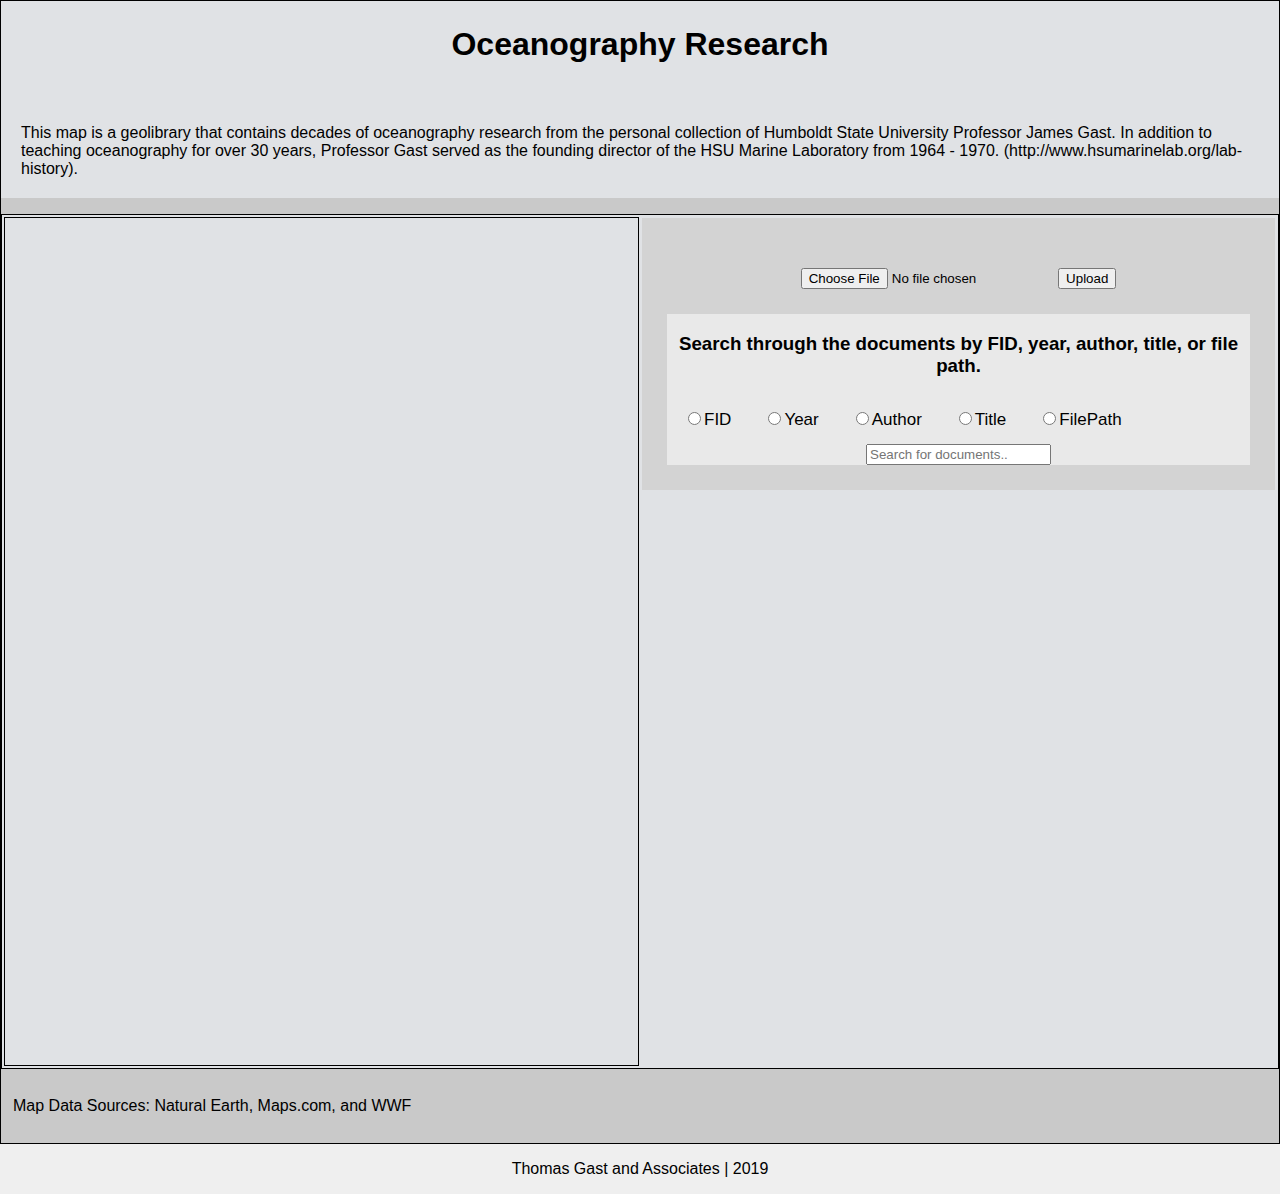
<file: Index.html>
<!DOCTYPE HTML>



<html>
<head><meta http-equiv="Content-Type" content="text/html; charset=us-ascii">
	<title>Oceanography Research</title>
	<script>
//***************************************************************************
// Web-based mapping solution 
//
// To change the map layers: 
// 1. add to "ItemsToLoad" below
// 2. change the bounds in StartMap()
//***************************************************************************
</script><script src="http://gsp.humboldt.edu/CanvasMap/lib/jquery-2.1.0.js"></script>
<script src='http://gsp.humboldt.edu/CanvasMap/lib/turf.min.js'></script>

<script src="D:/Oceanography_Website/CanvasMap_11_27_19.js"></script>

<!-- <script src="http://gsp.humboldt.edu/CanvasMap/js/CanvasMap.js"></script>  #old canvas map link-->

	<link href="D:/Oceanography_Website/3_Website/CanvasMap.css" rel="stylesheet" type="text/css" />
	<!--<link href="http://humboldt.reclaim.hosting/bpm213/CaliforniaWater.css" rel="stylesheet" type="text/css" /> -->
	<link rel="stylesheet" href="https://use.fontawesome.com/releases/v5.7.0/css/all.css" integrity="sha384-lZN37f5QGtY3VHgisS14W3ExzMWZxybE1SJSEsQp9S+oqd12jhcu+A56Ebc1zFSJ" crossorigin="anonymous">
	
<style>
* {box-sizing: border-box;}

body {
  margin: 0;
  font-family: Arial, Helvetica, sans-serif;
}

.topnav {
  overflow: hidden;
  background-color: #e9e9e9;
}

.topnav a {
  float: left;
  display: block;
  color: black;
  text-align: center;
  padding: 14px 16px;
  text-decoration: none;
  font-size: 17px;
}

.topnav a:hover {
  background-color: #ddd;
  color: black;
}

.topnav a.active {
  background-color: #2196F3;
  color: white;
}

form.example input[type=text] {
  padding: 10px;
  font-size: 17px;
  border: 1px solid grey;
  float: left;
  width: 80%;
  background: #f1f1f1;
}

form.example button {
  float: right;
  width: 20%;
  padding: 10px;
  background: #2196F3;
  color: white;
  font-size: 17px;
  border: 1px solid grey;
  border-left: none;
  cursor: pointer;
}

form.example button:hover {
  background: #0b7dda;
}

form.example::after {
  content: "";
  clear: both;
  display: table;
}

@media screen and (max-width: 600px) {
  .topnav a, .topnav input[type=text] {
    float: none;
    display: block;
    text-align: left;
    width: 100%;
    margin: 0;
    padding: 14px;
  }
  
}
</style>

<style>
.myTable {
  
  width: 100%; /* Full-width */
  border: 2px solid black; /* Add a grey border */
  font-size: 12px; /* Increase font-size */
}

.myTable th, .myTable td {
  text-align: left; /* Left-align text */
  padding: 12px; /* Add padding */
}

.myTable tr {
  /* Add a bottom border to all table rows */
  border-bottom: 1px solid #ddd; 
}

.myTable tr.header, .myTable tr:hover {
  /* Add a grey background color to the table header and on hover */
  background-color: #f1f1f1;
}


</style>

<!-- SEARCH -->
<!-- This script will read through a .CSV data and construct a queryable HTML table from it -->
<script type="text/javascript">

var column = 0;

//how can this file be called from the server??
//var fileUpload = "http://gsp.humboldt.edu/websites/TGAndA/Test.csv";
//file = "http://gsp.humboldt.edu/websites/TGAndA/Test.csv"



//https://www.aspsnippets.com/Articles/Read-Parse-and-display-CSV-Text-file-using-JavaScript-jQuery-and-HTML5.aspx
function Upload() {
	//var fileUpload = document.getElementById("fileUpload");
	
	//fileUpload = document.readAsDataURL(file);
	//
	//
	//
	//
	//
	//
	//
	//XML request in here
	
	
	
	var xhttp = new XMLHttpRequest();
    xhttp.onreadystatechange = function() {
		if (this.readyState == 4 && this.status == 200) {
			document.getElementById("fileUpload").innerHTML =
			this.responseText;
		}
	};
	xhttp.open("GET", "test_TSV.txt", true);
	xhttp.send();
	
	
	
	//XML request in here
	//
	//
	//
	//
	//
	//
	//
	//
	
	
	var regex = /^([a-zA-Z0-9\s_\\.\-:])+(.csv|.txt|.tsv)$/;
	if (regex.test(fileUpload.value.toLowerCase())) {
		if (typeof (FileReader) != "undefined") {
			var reader = new FileReader();
			
			//Function reads through CSV line by line
			
			reader.onload = function (e) {
				
				var table = document.createElement("table"); //creates table 
				
				
				document.getElementById("dvCSV").classList.add('myTable'); //gives the table a class
				
				//Creating links for <tr>
				//http://www.java2s.com/Code/JavaScript/HTML/TransformingJavaScriptDataintoHTMLTableswithHyperLink.htm
				
				var rows = e.target.result.split("\n");  //delineates by line break
				for (var i = 0; i < rows.length; i++) {
					
					var docNumber = i-1  
					var row = table.insertRow(-1);
					var link = "http://gsp.humboldt.edu/websites/TGAndA/Documents/GastOceanographyDocs" + docNumber +".pdf";
					//tr = table.insertRow(table.rows.length);
					//document.row.location.href = link;

					var cells = rows[i].split("\t");
					//var cells = rows[i].split(","); //only use this if file is .csv
					for (var j = 0; j < cells.length; j++) {
						var cell = row.insertCell(-1);
						cell.innerHTML = cells[j];
						
					}
				}
				var dvCSV = document.getElementById("dvCSV");
				dvCSV.innerHTML = "";
				dvCSV.appendChild(table);
			}
			reader.readAsText(fileUpload.files[0]);
		} else {
			alert("This browser does not support HTML5.");
		}
        } else {
            alert("Please upload a valid CSV file.");
        }
    }
	
function readCSV() {
  // Declare variables 
  var input, filter, table, tr, td, i, txtValue;
  input = document.getElementById("myInput");
  filter = input.value.toUpperCase();
  table = document.getElementById("dvCSV");
  tr = table.getElementsByTagName("tr");

  // Loop through all table rows, and hide those who don't match the search query
  // make i = 1 to start reading table below the header
  for (i = 0; i < tr.length; i++) {
    td = tr[i].getElementsByTagName("td")[column];
    if (td) {
      txtValue = td.textContent || td.innerText;
      if (txtValue.toUpperCase().indexOf(filter) > -1) {
        tr[i].style.display = "";
      } else {
        tr[i].style.display = "none";
      }
    } 
  }
}	
	
// This has to set the value of the column before the search function is performed
function displayRadioValue(value) { 
	column= value;
	//alert(column);
} 
	
</script>



<!-- MAP SCRIPT-->
<!--This script will create a map that will link locations with documents that study them -->

	
<script>
var TheMainContainer=null;
//****************************************************************
// Functions to setup the map
//****************************************************************
/**
* Initialize the map for use.
* Called after the specified information has loaded.
*/

/*
function navMenu() {
  var x = document.getElementById("myTopnav");
  if (x.className === "topnav") {
    x.className += " responsive";
  } else {
    x.className = "topnav";
  }
}
*/




function init()
{
	TheMainContainer=new CMMainContainer();
	
	// setup the folder that contains images for the icons in CanvasMap
	
	TheMainContainer.SetSetting("MainContainer","ImageFolder","http://gsp.humboldt.edu/CanvasMap/Images/"); // lets CanvasMap know where the images are

/*
    
    TheMainContainer.SetElement(CMMainContainer.TOOL_CONTAINER,null); // turn off the tool bar below the title
    TheMainContainer.SetElement(CMMainContainer.NAVIGATION,null); // turn off the nagivation controls in the map
    TheMainContainer.SetElement(CMMainContainer.VERTICAL_TAB_CONTAINER,null); // turn off the tab controls to the upper right of the map
    TheMainContainer.SetElement(CMMainContainer.LAYER_LIST,null); // hide the list of layers that is below the tab controls
    TheMainContainer.SetElement(CMMainContainer.BACKGROUND_LIST,null); // hide the background list

    */
    
    TheMainContainer.SetElement(CMMainContainer.SEARCH_PANEL,null); // hide the search panel
    TheMainContainer.SetElement(CMMainContainer.SETTINGS_PANEL,null); // hide the settings panel
    TheMainContainer.SetElement(CMMainContainer.MAP_FOOTER,null); // hide the map footer at the bottom of the map
    
	
	// initialize the internal variables within CanvasMap
	TheMainContainer.Initialize();
	
	// setup these variables so we have them available
	var TheView=TheMainContainer.GetView();
	var TheScene=TheMainContainer.GetScene();
	
	// setup the projector to compute coordinates in Geographic
	var TheProjector=new CMProjectorGoogleMaps();
	TheProjector.SetZoomLevel(17);
	TheMainContainer.SetProjector(TheProjector);	

	//*****************************************************
	// Add the background layers 
	
	var URLArray=[
		'http://server.arcgisonline.com/ArcGIS/rest/services/NatGeo_World_Map/MapServer/tile/{z}/{y}/{x}',
		'http://server.arcgisonline.com/ArcGIS/rest/services/World_Imagery/MapServer/tile/{z}/{y}/{x}',
		'http://b.tile.opentopomap.org/{z}/{x}/{y}.png',
		'http://c.tiles.wmflabs.org/bw-mapnik/{z}/{x}/{y}.png',
		'https://server.arcgisonline.com/ArcGIS/rest/services/World_Topo_Map/MapServer/tile/{z}/{y}/{x}',
		'http://c.tile.stamen.com/watercolor/{z}/{x}/{y}.jpg',
		'http://b.tile.stamen.com/terrain/{z}/{x}/{y}.jpg',
		'http://tile.stamen.com/toner/{z}/{x}/{y}.png',
		'http://c.tile.stamen.com/watercolor/{z}/{x}/{y}.png',
		'http://b.tiles.mapbox.com/v3/jeffmerrick.map-tnw3k3na/{z}/{x}/{y}.png'
		];
	
	var NameArray=[
		'Esri NatGeoWorldMap', //  'Tiles &copy; Esri &mdash; National Geographic, Esri, DeLorme, NAVTEQ, UNEP-WCMC, USGS, NASA, ESA, METI, NRCAN, GEBCO, NOAA, iPC'
		'Esri World Imagery', //  'Tiles &copy; Esri &mdash; Source: Esri, i-cubed, USDA, USGS, AEX, GeoEye, Getmapping, Aerogrid, IGN, IGP, UPR-EGP, and the GIS User Community'
		'OpenTopoMap', // Map data: &copy; <a href="http://www.openstreetmap.org/copyright">OpenStreetMap</a>, <a href="http://viewfinderpanoramas.org">SRTM</a> | Map style: &copy; <a href="https://opentopomap.org">OpenTopoMap</a> (<a href="https://creativecommons.org/licenses/by-sa/3.0/">CC-BY-SA</a>)
		'OpenStreetMap BW', //<a href="http://www.openstreetmap.org/copyright">OpenStreetMap</a>
		'ArcGIS World Topo',
		'Stamen',
		'Stamen Terrain',
		'Stamen Toner',
		'Stamen Watercolor',
		'CartoDB'
	];
	
	var Index=2;
	
	for (var i=0;i<NameArray.length;i++)
	{
		var Layer_World=new CMLayerDataset();
		Layer_World.SetSetting("Item","Name",NameArray[i]); 
		
		TheMainContainer.AddBackground(Layer_World);
		
//		Layer_World.SetURL(URLArray[i],CMDataset.PYRAMID_OPEN_FORMAT);  // OpenStreetMap Standard
		Layer_World.SetSetting("Dataset","Format",CMDataset.PYRAMID_OPEN_FORMAT);
		Layer_World.SetSetting("Dataset","URL",URLArray[i]);
		Layer_World.RequestData();
	}
 
 
 
//*******************************************************************************
//**********************************Layers***************************************
//*******************************************************************************

/*
	//*****************Marine Ecoregions of the World (MEOW)**********************
	//****************************************************************************
	// adds a GeoJSON Polygon layer - Marine Ecoregions of the World (clipped to oceans)
	// DATA SOURCE: World Wildlife Fund (WWF) and The Nature Conservancy
	// https://www.worldwildlife.org/publications/marine-ecoregions-of-the-world-a-bioregionalization-of-coastal-and-shelf-areas
	
	var MEOW=new CMLayerDataset();
	MEOW.SetSetting("Item","Name","MEOW zones");
    //MEOW.SetSettingAttribute("Layer","InfoText","REALM");
	//MEOW.SetSettingAttribute("Layer","InfoText","PROVINCE");
	

	MEOW.SetSetting("Layer","ZoomToBoundsOnLoad",false); 
	MEOW.SetSetting("Dataset","URL","OceanData/meow2.js");
	MEOW.RequestData();
	
	//Figure out how to apply opacity effects to both fill and border
	//MEOW.SetSettingGroup("Style",{strokeStyle:"rgba(250,250,250,0.1)"}); // fill the data with pale green color
	MEOW.SetSettingGroup("Style",{fillStyle:"rgba(100,100,250,0.25)"}); // fill the data with pale green color
	
	
	
	TheMainContainer.AddLayer(MEOW);
	
	MarineEnviros=MEOW;


	//****************************************************************************
	// add the Hydrography background
	
	
	
	LayerHydrography=new CMLayerDataset();
		
	TheMainContainer.AddLayer(LayerHydrography);
		
	LayerHydrography.SetSettingAttribute("Layer","InfoText","HNAME");  
		
	if (document.documentMode || /Edge/.test(navigator.userAgent)) 
		{
			LayerHydrography.SetSetting("Style","fillStyle","rgb(100,100,255)"); //rgb(100,100,255,0.5)
		}
	else
		{
			LayerHydrography.SetSetting("Style","fillStyle","rgb(100,100,255,0.5)"); //rgb(100,100,255,0.5)
		}
	LayerHydrography.SetURL('OceanData/baydelta_hydrography3.js');  
	LayerHydrography.SetName('Hydrography');


	//****************************Labeled Marine Bodies******************************
	//****************************************************************************
	// add a GeoJSON Polygon layer - Labeled Marine Bodies
	// DATA SOURCE: Natural Earth
	
	var MarineBodies=new CMLayerDataset();
	MarineBodies.SetSetting("Item","Name","Marine Bodies");
    //	MarineBodies.SetSettingAttribute("Layer","InfoText","Class");

	//MarineBodies.SetSetting("Layer","ZoomToBoundsOnLoad",true); 
	MarineBodies.SetSetting("Dataset","URL","OceanData/marine_polys.js");
	MarineBodies.RequestData();
	
		// Set the property for the info window contents from an attribute
	MarineBodies.SetSettingAttribute("Layer","InfoText","name");  
    MarineBodies.id="MarineBodies";
    
    
	// Set the style for the layer
	MarineBodies.SetSetting("Style","fillStyle","rgba(255,250,250,.08)");
	MarineBodies.SetSetting("Style","strokeStyle","rgba(60,60,60,0.3)");
	MarineBodies.SetSetting("Style","lineWidth",2);
	//MarineBodies.SetSetting("Style","shadowBlur", "10");
	//MarineBodies.SetSetting("Style","shadowColor","rgb(50,50,50)");
	//MarineBodies.SetSetting("Style","shadowOffsetX",2);
	//MarineBodies.SetSetting("Style","shadowOffsetY",2);
	
	MarineBodies.SetSetting("MouseOverStyle","fillStyle","rgba(255,255,255,.2)");
	MarineBodies.SetSetting("MouseOverStyle","shadowBlur","20");
	MarineBodies.SetSetting("MouseOverStyle","shadowColor","rgba(255,255,255,.75)");
	
	TheMainContainer.AddLayer(MarineBodies);
	
	OceanicBodies=MarineBodies;
    */
    //***************************************************************************

	//********************************Ocean Currents******************************
	//****************************************************************************
	// add a GeoJSON Polygon layer - Ocean Currents
	// DATA SOURCE: Data compiled by Maps.com from NOAA, National Weather Service, and the US Army
	// Description: Major wind driven ocean currents of the world, represented as polygons optimized for cartographic display with arrowheads at scales between 1:30,000,000 - 1:100,000,000. This layer is a copied subset of Major_Ocean_Currents_arrowPolys features whose SCALE = 30,000,000. Currents are color coded to indicate warm and cold currents. The ocean currents data was compiled from the NOAA National Weather Service map here: http://www.srh.noaa.gov/jetstream/ocean/currents_max.htm
	// https://www.arcgis.com/home/item.html?id=24bfd85e97b042948e6ed4928dc45a8b
	
	/*
	var Currents=new CMLayerDataset();
	//Color Experiments
	var FeatureIndex=this.In(TheView,RefX,RefY); 
	var TEMP=Currents.GetAttributeCellByHeading("TEMP", FeatureIndex);
	
	

	
	Currents.SetSetting("Item","Name","Currents");
    Currents.SetSettingAttribute("Layer","InfoText","NAME");
	

	Currents.SetSetting("Layer","ZoomToBoundsOnLoad",true); 
	Currents.SetSetting("Dataset","URL","OceanData/Currents_Projected.js");
	Currents.RequestData();
	*/
	
	//Fix this!!!!
	/*
	if ("TEMP"==warm) {
		Currents.SetSettingGroup("Style",{fillStyle:"rgba(250,160,160,0.5)"}); // fill the data with red color
	}
	else {
		Currents.SetSettingGroup("Style",{fillStyle:"rgba(160,160,250,0.5)"}); // fill the data with blue color
	}
	*/
	/*
	Currents.SetSettingGroup("Style",{
		fillStyle:"rgba(227,232,239,0.2)"}); // fill the data with pale green color
	
	
	
	TheMainContainer.AddLayer(Currents);
	
	OceanCurrents=Currents;
	*/
	
	
	
	
	TheMainContainer.StartMap(false);
}




//**********************************************************
// Start of HTML
//**********************************************************
</script>

</head>
<!--- body tag should call a function to initialize the map -->
<body onload="init()" style="background-color: #efefef; "><!-- This will appear above the map --><!--<h1 style="text-align: center;">Salmon of the Klamath</h1> --><!-- This text must also be positioned absolutely so it appears below instead of behind the map -->
<div style="width:100%;margin:auto; border:1px black solid; background-color: #c9c9c9; " > <!-- Try this:  width:80%;margin: auto; -->
<div style=" background-color: rgb(224, 226, 229);">
    <h1 style="text-align: center;margin:auto; padding:25px;">Oceanography Research</h1>
	
	<p style="padding:20px">This map is a geolibrary that contains decades of oceanography research from the personal collection of Humboldt State University Professor James Gast.
In addition to teaching oceanography for over 30 years, Professor Gast served as the founding director of the HSU Marine Laboratory from 1964 - 1970. (http://www.hsumarinelab.org/lab-history).</p>


	
	<!-- Search bar Items -->
	<!--
	<div style="background: lightgrey;text-align: center;margin:auto; padding:25px;">
		<div style="padding:25px;">
		<input type="file" id="fileUpload" />
		<input type="button" id="upload" value="Upload" onclick="Upload()" />
		</div>
		

		<div class="topnav">
			<h3> Search through the documents by title, year, topic, or location. </h3>
			<a><input type="radio" name="Method" value="0" onclick="displayRadioValue(0)"/>Title </a>
			<a><input type="radio" name="Method" value="1" onclick="displayRadioValue(1)"/>Year </a>
			<a><input type="radio" name="Method" value="2" onclick="displayRadioValue(2)"/>Topic </a>
			<a><input type="radio" name="Method" value="3" onclick="displayRadioValue(3)"/>Location </a>

			<input type="text" id="myInput" onkeyup="readCSV()" placeholder="Search for documents..">
		</div>
		-->
		<!--<div id="dvCSV">	</div>-->

	</div>


<div>
    <table style="border: 1px solid black; background-color: rgb(224, 226, 229); margin:auto;">
        <tr>
            <td style="width:50%;border: 1px solid black">
                <div style="">
                    <div id="test" style=""><!-- This is the container for the map. -->
                        <div id="CM_MapContainer_0" style="display:relative; ">
                        </div>
                    </div>
                </div>
            </td>
			
			
			<td>
                <div style="">
                    <div id="test" style=""><!-- This is the container for the map. -->
							<!-- Search bar Items -->
						<div style="background: lightgrey;text-align: center; margin:auto; padding:25px;">
							<div style="margin:25px;">
							<input type="file" id="fileUpload" />
							<input type="button" id="upload" value="Upload" onclick="Upload()" />
							</div>
							
							
							<!-- From w3 schools: https://www.w3schools.com/howto/tryit.asp?filename=tryhow_css_searchbar -->
							<div class="topnav">
								<h3> Search through the documents by FID, year, author, title, or file path. </h3>
								<a><input type="radio" name="Method" value="0" onclick="displayRadioValue(0)"/>FID </a>
								<a><input type="radio" name="Method" value="1" onclick="displayRadioValue(1)"/>Year </a>
								<a><input type="radio" name="Method" value="2" onclick="displayRadioValue(2)"/>Author </a>
								<a><input type="radio" name="Method" value="3" onclick="displayRadioValue(3)"/>Title </a>
								<a><input type="radio" name="Method" value="4" onclick="displayRadioValue(4)"/>FilePath </a>

								<input type="text" id="myInput" onkeyup="readCSV()" placeholder="Search for documents..">
							</div>
							
							<!--<div id="dvCSV">	</div>-->
						
						
                        <div id="dvCSV" style="height: 600px; float:right; display:inline; overflow-y:auto; overflow-x:auto;"> <!-- make scrollable -->
                        </div>
                    </div>
                </div>
            </td>
            
        </tr>
    </table>
</div>

<p style="padding:12px">Map Data Sources: Natural Earth, Maps.com, and WWF</p> 

</div>

<p style="text-align: center;">Thomas Gast and Associates | 2019 </p>

<!--<p>Data from:USGS and US Census</p>-->


</body>
</html>
</file>
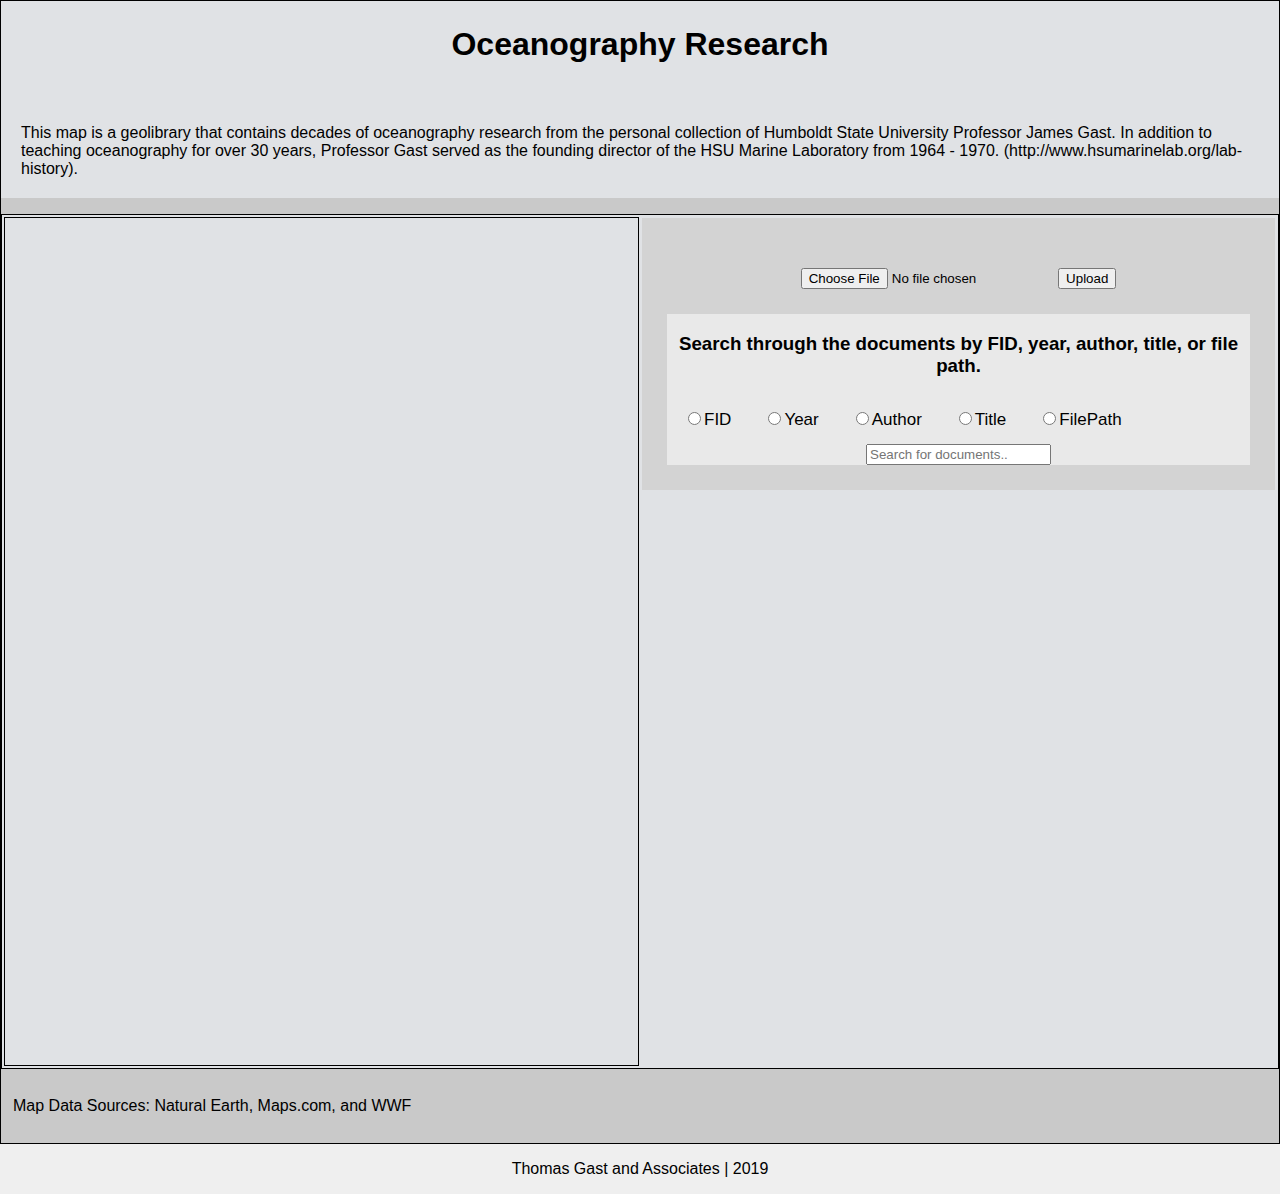
<file: Index_XML.html>
<!DOCTYPE HTML>



<html>
<head><meta http-equiv="Content-Type" content="text/html; charset=us-ascii">
	<title>Oceanography Research</title>
	<script>
//***************************************************************************
// Web-based mapping solution 
//
// To change the map layers: 
// 1. add to "ItemsToLoad" below
// 2. change the bounds in StartMap()
//***************************************************************************
</script><script src="http://gsp.humboldt.edu/CanvasMap/lib/jquery-2.1.0.js"></script>
<script src='http://gsp.humboldt.edu/CanvasMap/lib/turf.min.js'></script>

<script src="D:/Oceanography_Website/CanvasMap_11_27_19.js"></script>

<!-- <script src="http://gsp.humboldt.edu/CanvasMap/js/CanvasMap.js"></script>  #old canvas map link-->

	<link href="D:/Oceanography_Website/3_Website/CanvasMap.css" rel="stylesheet" type="text/css" />
	<!--<link href="http://humboldt.reclaim.hosting/bpm213/CaliforniaWater.css" rel="stylesheet" type="text/css" /> -->
	<link rel="stylesheet" href="https://use.fontawesome.com/releases/v5.7.0/css/all.css" integrity="sha384-lZN37f5QGtY3VHgisS14W3ExzMWZxybE1SJSEsQp9S+oqd12jhcu+A56Ebc1zFSJ" crossorigin="anonymous">
	
<style>
* {box-sizing: border-box;}

body {
  margin: 0;
  font-family: Arial, Helvetica, sans-serif;
}

.topnav {
  overflow: hidden;
  background-color: #e9e9e9;
}

.topnav a {
  float: left;
  display: block;
  color: black;
  text-align: center;
  padding: 14px 16px;
  text-decoration: none;
  font-size: 17px;
}

.topnav a:hover {
  background-color: #ddd;
  color: black;
}

.topnav a.active {
  background-color: #2196F3;
  color: white;
}

form.example input[type=text] {
  padding: 10px;
  font-size: 17px;
  border: 1px solid grey;
  float: left;
  width: 80%;
  background: #f1f1f1;
}

form.example button {
  float: right;
  width: 20%;
  padding: 10px;
  background: #2196F3;
  color: white;
  font-size: 17px;
  border: 1px solid grey;
  border-left: none;
  cursor: pointer;
}

form.example button:hover {
  background: #0b7dda;
}

form.example::after {
  content: "";
  clear: both;
  display: table;
}

@media screen and (max-width: 600px) {
  .topnav a, .topnav input[type=text] {
    float: none;
    display: block;
    text-align: left;
    width: 100%;
    margin: 0;
    padding: 14px;
  }
  
}
</style>

<style>
.myTable {
  
  width: 100%; /* Full-width */
  border: 2px solid black; /* Add a grey border */
  font-size: 12px; /* Increase font-size */
}

.myTable th, .myTable td {
  text-align: left; /* Left-align text */
  padding: 12px; /* Add padding */
}

.myTable tr {
  /* Add a bottom border to all table rows */
  border-bottom: 1px solid #ddd; 
}

.myTable tr.header, .myTable tr:hover {
  /* Add a grey background color to the table header and on hover */
  background-color: #f1f1f1;
}


</style>

<!-- SEARCH -->
<!-- This script will read through a .CSV data and construct a queryable HTML table from it -->
<script type="text/javascript">

var column = 0;

//how can this file be called from the server??
//var fileUpload = "http://gsp.humboldt.edu/websites/TGAndA/Test.csv";
//file = "http://gsp.humboldt.edu/websites/TGAndA/Test.csv"



//https://www.aspsnippets.com/Articles/Read-Parse-and-display-CSV-Text-file-using-JavaScript-jQuery-and-HTML5.aspx
function Upload() {
	//var fileUpload = document.getElementById("fileUpload");
	
	//fileUpload = document.readAsDataURL(file);
	//
	//
	//
	//
	//
	//
	//
	//XML request in here
	
	
	
	var xhttp = new XMLHttpRequest();
    xhttp.onreadystatechange = function() {
		if (this.readyState == 4 && this.status == 200) {
			document.getElementById("fileUpload").innerHTML =
			this.responseText;
		}
	};
	xhttp.open("GET", "test_TSV.txt", true);
	xhttp.send();
	
	
	
	//XML request in here
	//
	//
	//
	//
	//
	//
	//
	//
	
	
	var regex = /^([a-zA-Z0-9\s_\\.\-:])+(.csv|.txt|.tsv)$/;
	if (regex.test(fileUpload.value.toLowerCase())) {
		if (typeof (FileReader) != "undefined") {
			var reader = new FileReader();
			
			//Function reads through CSV line by line
			
			reader.onload = function (e) {
				
				var table = document.createElement("table"); //creates table 
				
				
				document.getElementById("dvCSV").classList.add('myTable'); //gives the table a class
				
				//Creating links for <tr>
				//http://www.java2s.com/Code/JavaScript/HTML/TransformingJavaScriptDataintoHTMLTableswithHyperLink.htm
				
				var rows = e.target.result.split("\n");  //delineates by line break
				for (var i = 0; i < rows.length; i++) {
					
					var docNumber = i-1  
					var row = table.insertRow(-1);
					var link = "http://gsp.humboldt.edu/websites/TGAndA/Documents/GastOceanographyDocs" + docNumber +".pdf";
					//tr = table.insertRow(table.rows.length);
					//document.row.location.href = link;

					var cells = rows[i].split("\t");
					//var cells = rows[i].split(","); //only use this if file is .csv
					for (var j = 0; j < cells.length; j++) {
						var cell = row.insertCell(-1);
						cell.innerHTML = cells[j];
						
					}
				}
				var dvCSV = document.getElementById("dvCSV");
				dvCSV.innerHTML = "";
				dvCSV.appendChild(table);
			}
			reader.readAsText(fileUpload.files[0]);
		} else {
			alert("This browser does not support HTML5.");
		}
        } else {
            alert("Please upload a valid CSV file.");
        }
    }
	
function readCSV() {
  // Declare variables 
  var input, filter, table, tr, td, i, txtValue;
  input = document.getElementById("myInput");
  filter = input.value.toUpperCase();
  table = document.getElementById("dvCSV");
  tr = table.getElementsByTagName("tr");

  // Loop through all table rows, and hide those who don't match the search query
  // make i = 1 to start reading table below the header
  for (i = 0; i < tr.length; i++) {
    td = tr[i].getElementsByTagName("td")[column];
    if (td) {
      txtValue = td.textContent || td.innerText;
      if (txtValue.toUpperCase().indexOf(filter) > -1) {
        tr[i].style.display = "";
      } else {
        tr[i].style.display = "none";
      }
    } 
  }
}	
	
// This has to set the value of the column before the search function is performed
function displayRadioValue(value) { 
	column= value;
	//alert(column);
} 
	
</script>



<!-- MAP SCRIPT-->
<!--This script will create a map that will link locations with documents that study them -->

	
<script>
var TheMainContainer=null;
//****************************************************************
// Functions to setup the map
//****************************************************************
/**
* Initialize the map for use.
* Called after the specified information has loaded.
*/

/*
function navMenu() {
  var x = document.getElementById("myTopnav");
  if (x.className === "topnav") {
    x.className += " responsive";
  } else {
    x.className = "topnav";
  }
}
*/




function init()
{
	TheMainContainer=new CMMainContainer();
	
	// setup the folder that contains images for the icons in CanvasMap
	
	TheMainContainer.SetSetting("MainContainer","ImageFolder","http://gsp.humboldt.edu/CanvasMap/Images/"); // lets CanvasMap know where the images are

/*
    
    TheMainContainer.SetElement(CMMainContainer.TOOL_CONTAINER,null); // turn off the tool bar below the title
    TheMainContainer.SetElement(CMMainContainer.NAVIGATION,null); // turn off the nagivation controls in the map
    TheMainContainer.SetElement(CMMainContainer.VERTICAL_TAB_CONTAINER,null); // turn off the tab controls to the upper right of the map
    TheMainContainer.SetElement(CMMainContainer.LAYER_LIST,null); // hide the list of layers that is below the tab controls
    TheMainContainer.SetElement(CMMainContainer.BACKGROUND_LIST,null); // hide the background list

    */
    
    TheMainContainer.SetElement(CMMainContainer.SEARCH_PANEL,null); // hide the search panel
    TheMainContainer.SetElement(CMMainContainer.SETTINGS_PANEL,null); // hide the settings panel
    TheMainContainer.SetElement(CMMainContainer.MAP_FOOTER,null); // hide the map footer at the bottom of the map
    
	
	// initialize the internal variables within CanvasMap
	TheMainContainer.Initialize();
	
	// setup these variables so we have them available
	var TheView=TheMainContainer.GetView();
	var TheScene=TheMainContainer.GetScene();
	
	// setup the projector to compute coordinates in Geographic
	var TheProjector=new CMProjectorGoogleMaps();
	TheProjector.SetZoomLevel(17);
	TheMainContainer.SetProjector(TheProjector);	

	//*****************************************************
	// Add the background layers 
	
	var URLArray=[
		'http://server.arcgisonline.com/ArcGIS/rest/services/NatGeo_World_Map/MapServer/tile/{z}/{y}/{x}',
		'http://server.arcgisonline.com/ArcGIS/rest/services/World_Imagery/MapServer/tile/{z}/{y}/{x}',
		'http://b.tile.opentopomap.org/{z}/{x}/{y}.png',
		'http://c.tiles.wmflabs.org/bw-mapnik/{z}/{x}/{y}.png',
		'https://server.arcgisonline.com/ArcGIS/rest/services/World_Topo_Map/MapServer/tile/{z}/{y}/{x}',
		'http://c.tile.stamen.com/watercolor/{z}/{x}/{y}.jpg',
		'http://b.tile.stamen.com/terrain/{z}/{x}/{y}.jpg',
		'http://tile.stamen.com/toner/{z}/{x}/{y}.png',
		'http://c.tile.stamen.com/watercolor/{z}/{x}/{y}.png',
		'http://b.tiles.mapbox.com/v3/jeffmerrick.map-tnw3k3na/{z}/{x}/{y}.png'
		];
	
	var NameArray=[
		'Esri NatGeoWorldMap', //  'Tiles &copy; Esri &mdash; National Geographic, Esri, DeLorme, NAVTEQ, UNEP-WCMC, USGS, NASA, ESA, METI, NRCAN, GEBCO, NOAA, iPC'
		'Esri World Imagery', //  'Tiles &copy; Esri &mdash; Source: Esri, i-cubed, USDA, USGS, AEX, GeoEye, Getmapping, Aerogrid, IGN, IGP, UPR-EGP, and the GIS User Community'
		'OpenTopoMap', // Map data: &copy; <a href="http://www.openstreetmap.org/copyright">OpenStreetMap</a>, <a href="http://viewfinderpanoramas.org">SRTM</a> | Map style: &copy; <a href="https://opentopomap.org">OpenTopoMap</a> (<a href="https://creativecommons.org/licenses/by-sa/3.0/">CC-BY-SA</a>)
		'OpenStreetMap BW', //<a href="http://www.openstreetmap.org/copyright">OpenStreetMap</a>
		'ArcGIS World Topo',
		'Stamen',
		'Stamen Terrain',
		'Stamen Toner',
		'Stamen Watercolor',
		'CartoDB'
	];
	
	var Index=2;
	
	for (var i=0;i<NameArray.length;i++)
	{
		var Layer_World=new CMLayerDataset();
		Layer_World.SetSetting("Item","Name",NameArray[i]); 
		
		TheMainContainer.AddBackground(Layer_World);
		
//		Layer_World.SetURL(URLArray[i],CMDataset.PYRAMID_OPEN_FORMAT);  // OpenStreetMap Standard
		Layer_World.SetSetting("Dataset","Format",CMDataset.PYRAMID_OPEN_FORMAT);
		Layer_World.SetSetting("Dataset","URL",URLArray[i]);
		Layer_World.RequestData();
	}
 
 
 
//*******************************************************************************
//**********************************Layers***************************************
//*******************************************************************************

/*
	//*****************Marine Ecoregions of the World (MEOW)**********************
	//****************************************************************************
	// adds a GeoJSON Polygon layer - Marine Ecoregions of the World (clipped to oceans)
	// DATA SOURCE: World Wildlife Fund (WWF) and The Nature Conservancy
	// https://www.worldwildlife.org/publications/marine-ecoregions-of-the-world-a-bioregionalization-of-coastal-and-shelf-areas
	
	var MEOW=new CMLayerDataset();
	MEOW.SetSetting("Item","Name","MEOW zones");
    //MEOW.SetSettingAttribute("Layer","InfoText","REALM");
	//MEOW.SetSettingAttribute("Layer","InfoText","PROVINCE");
	

	MEOW.SetSetting("Layer","ZoomToBoundsOnLoad",false); 
	MEOW.SetSetting("Dataset","URL","OceanData/meow2.js");
	MEOW.RequestData();
	
	//Figure out how to apply opacity effects to both fill and border
	//MEOW.SetSettingGroup("Style",{strokeStyle:"rgba(250,250,250,0.1)"}); // fill the data with pale green color
	MEOW.SetSettingGroup("Style",{fillStyle:"rgba(100,100,250,0.25)"}); // fill the data with pale green color
	
	
	
	TheMainContainer.AddLayer(MEOW);
	
	MarineEnviros=MEOW;


	//****************************************************************************
	// add the Hydrography background
	
	
	
	LayerHydrography=new CMLayerDataset();
		
	TheMainContainer.AddLayer(LayerHydrography);
		
	LayerHydrography.SetSettingAttribute("Layer","InfoText","HNAME");  
		
	if (document.documentMode || /Edge/.test(navigator.userAgent)) 
		{
			LayerHydrography.SetSetting("Style","fillStyle","rgb(100,100,255)"); //rgb(100,100,255,0.5)
		}
	else
		{
			LayerHydrography.SetSetting("Style","fillStyle","rgb(100,100,255,0.5)"); //rgb(100,100,255,0.5)
		}
	LayerHydrography.SetURL('OceanData/baydelta_hydrography3.js');  
	LayerHydrography.SetName('Hydrography');


	//****************************Labeled Marine Bodies******************************
	//****************************************************************************
	// add a GeoJSON Polygon layer - Labeled Marine Bodies
	// DATA SOURCE: Natural Earth
	
	var MarineBodies=new CMLayerDataset();
	MarineBodies.SetSetting("Item","Name","Marine Bodies");
    //	MarineBodies.SetSettingAttribute("Layer","InfoText","Class");

	//MarineBodies.SetSetting("Layer","ZoomToBoundsOnLoad",true); 
	MarineBodies.SetSetting("Dataset","URL","OceanData/marine_polys.js");
	MarineBodies.RequestData();
	
		// Set the property for the info window contents from an attribute
	MarineBodies.SetSettingAttribute("Layer","InfoText","name");  
    MarineBodies.id="MarineBodies";
    
    
	// Set the style for the layer
	MarineBodies.SetSetting("Style","fillStyle","rgba(255,250,250,.08)");
	MarineBodies.SetSetting("Style","strokeStyle","rgba(60,60,60,0.3)");
	MarineBodies.SetSetting("Style","lineWidth",2);
	//MarineBodies.SetSetting("Style","shadowBlur", "10");
	//MarineBodies.SetSetting("Style","shadowColor","rgb(50,50,50)");
	//MarineBodies.SetSetting("Style","shadowOffsetX",2);
	//MarineBodies.SetSetting("Style","shadowOffsetY",2);
	
	MarineBodies.SetSetting("MouseOverStyle","fillStyle","rgba(255,255,255,.2)");
	MarineBodies.SetSetting("MouseOverStyle","shadowBlur","20");
	MarineBodies.SetSetting("MouseOverStyle","shadowColor","rgba(255,255,255,.75)");
	
	TheMainContainer.AddLayer(MarineBodies);
	
	OceanicBodies=MarineBodies;
    */
    //***************************************************************************

	//********************************Ocean Currents******************************
	//****************************************************************************
	// add a GeoJSON Polygon layer - Ocean Currents
	// DATA SOURCE: Data compiled by Maps.com from NOAA, National Weather Service, and the US Army
	// Description: Major wind driven ocean currents of the world, represented as polygons optimized for cartographic display with arrowheads at scales between 1:30,000,000 - 1:100,000,000. This layer is a copied subset of Major_Ocean_Currents_arrowPolys features whose SCALE = 30,000,000. Currents are color coded to indicate warm and cold currents. The ocean currents data was compiled from the NOAA National Weather Service map here: http://www.srh.noaa.gov/jetstream/ocean/currents_max.htm
	// https://www.arcgis.com/home/item.html?id=24bfd85e97b042948e6ed4928dc45a8b
	
	/*
	var Currents=new CMLayerDataset();
	//Color Experiments
	var FeatureIndex=this.In(TheView,RefX,RefY); 
	var TEMP=Currents.GetAttributeCellByHeading("TEMP", FeatureIndex);
	
	

	
	Currents.SetSetting("Item","Name","Currents");
    Currents.SetSettingAttribute("Layer","InfoText","NAME");
	

	Currents.SetSetting("Layer","ZoomToBoundsOnLoad",true); 
	Currents.SetSetting("Dataset","URL","OceanData/Currents_Projected.js");
	Currents.RequestData();
	*/
	
	//Fix this!!!!
	/*
	if ("TEMP"==warm) {
		Currents.SetSettingGroup("Style",{fillStyle:"rgba(250,160,160,0.5)"}); // fill the data with red color
	}
	else {
		Currents.SetSettingGroup("Style",{fillStyle:"rgba(160,160,250,0.5)"}); // fill the data with blue color
	}
	*/
	/*
	Currents.SetSettingGroup("Style",{
		fillStyle:"rgba(227,232,239,0.2)"}); // fill the data with pale green color
	
	
	
	TheMainContainer.AddLayer(Currents);
	
	OceanCurrents=Currents;
	*/
	
	
	
	
	TheMainContainer.StartMap(false);
}




//**********************************************************
// Start of HTML
//**********************************************************
</script>

</head>
<!--- body tag should call a function to initialize the map -->
<body onload="init()" style="background-color: #efefef; "><!-- This will appear above the map --><!--<h1 style="text-align: center;">Salmon of the Klamath</h1> --><!-- This text must also be positioned absolutely so it appears below instead of behind the map -->
<div style="width:100%;margin:auto; border:1px black solid; background-color: #c9c9c9; " > <!-- Try this:  width:80%;margin: auto; -->
<div style=" background-color: rgb(224, 226, 229);">
    <h1 style="text-align: center;margin:auto; padding:25px;">Oceanography Research</h1>
	
	<p style="padding:20px">This map is a geolibrary that contains decades of oceanography research from the personal collection of Humboldt State University Professor James Gast.
In addition to teaching oceanography for over 30 years, Professor Gast served as the founding director of the HSU Marine Laboratory from 1964 - 1970. (http://www.hsumarinelab.org/lab-history).</p>


	
	<!-- Search bar Items -->
	<!--
	<div style="background: lightgrey;text-align: center;margin:auto; padding:25px;">
		<div style="padding:25px;">
		<input type="file" id="fileUpload" />
		<input type="button" id="upload" value="Upload" onclick="Upload()" />
		</div>
		

		<div class="topnav">
			<h3> Search through the documents by title, year, topic, or location. </h3>
			<a><input type="radio" name="Method" value="0" onclick="displayRadioValue(0)"/>Title </a>
			<a><input type="radio" name="Method" value="1" onclick="displayRadioValue(1)"/>Year </a>
			<a><input type="radio" name="Method" value="2" onclick="displayRadioValue(2)"/>Topic </a>
			<a><input type="radio" name="Method" value="3" onclick="displayRadioValue(3)"/>Location </a>

			<input type="text" id="myInput" onkeyup="readCSV()" placeholder="Search for documents..">
		</div>
		-->
		<!--<div id="dvCSV">	</div>-->

	</div>


<div>
    <table style="border: 1px solid black; background-color: rgb(224, 226, 229); margin:auto;">
        <tr>
            <td style="width:50%;border: 1px solid black">
                <div style="">
                    <div id="test" style=""><!-- This is the container for the map. -->
                        <div id="CM_MapContainer_0" style="display:relative; ">
                        </div>
                    </div>
                </div>
            </td>
			
			
			<td>
                <div style="">
                    <div id="test" style=""><!-- This is the container for the map. -->
							<!-- Search bar Items -->
						<div style="background: lightgrey;text-align: center; margin:auto; padding:25px;">
							<div style="margin:25px;">
							<input type="file" id="fileUpload" />
							<input type="button" id="upload" value="Upload" onclick="Upload()" />
							</div>
							
							
							<!-- From w3 schools: https://www.w3schools.com/howto/tryit.asp?filename=tryhow_css_searchbar -->
							<div class="topnav">
								<h3> Search through the documents by FID, year, author, title, or file path. </h3>
								<a><input type="radio" name="Method" value="0" onclick="displayRadioValue(0)"/>FID </a>
								<a><input type="radio" name="Method" value="1" onclick="displayRadioValue(1)"/>Year </a>
								<a><input type="radio" name="Method" value="2" onclick="displayRadioValue(2)"/>Author </a>
								<a><input type="radio" name="Method" value="3" onclick="displayRadioValue(3)"/>Title </a>
								<a><input type="radio" name="Method" value="4" onclick="displayRadioValue(4)"/>FilePath </a>

								<input type="text" id="myInput" onkeyup="readCSV()" placeholder="Search for documents..">
							</div>
							
							<!--<div id="dvCSV">	</div>-->
						
						
                        <div id="dvCSV" style="height: 600px; float:right; display:inline; overflow-y:auto; overflow-x:auto;"> <!-- make scrollable -->
                        </div>
                    </div>
                </div>
            </td>
            
        </tr>
    </table>
</div>

<p style="padding:12px">Map Data Sources: Natural Earth, Maps.com, and WWF</p> 

</div>

<p style="text-align: center;">Thomas Gast and Associates | 2019 </p>

<!--<p>Data from:USGS and US Census</p>-->


</body>
</html>
</file>
